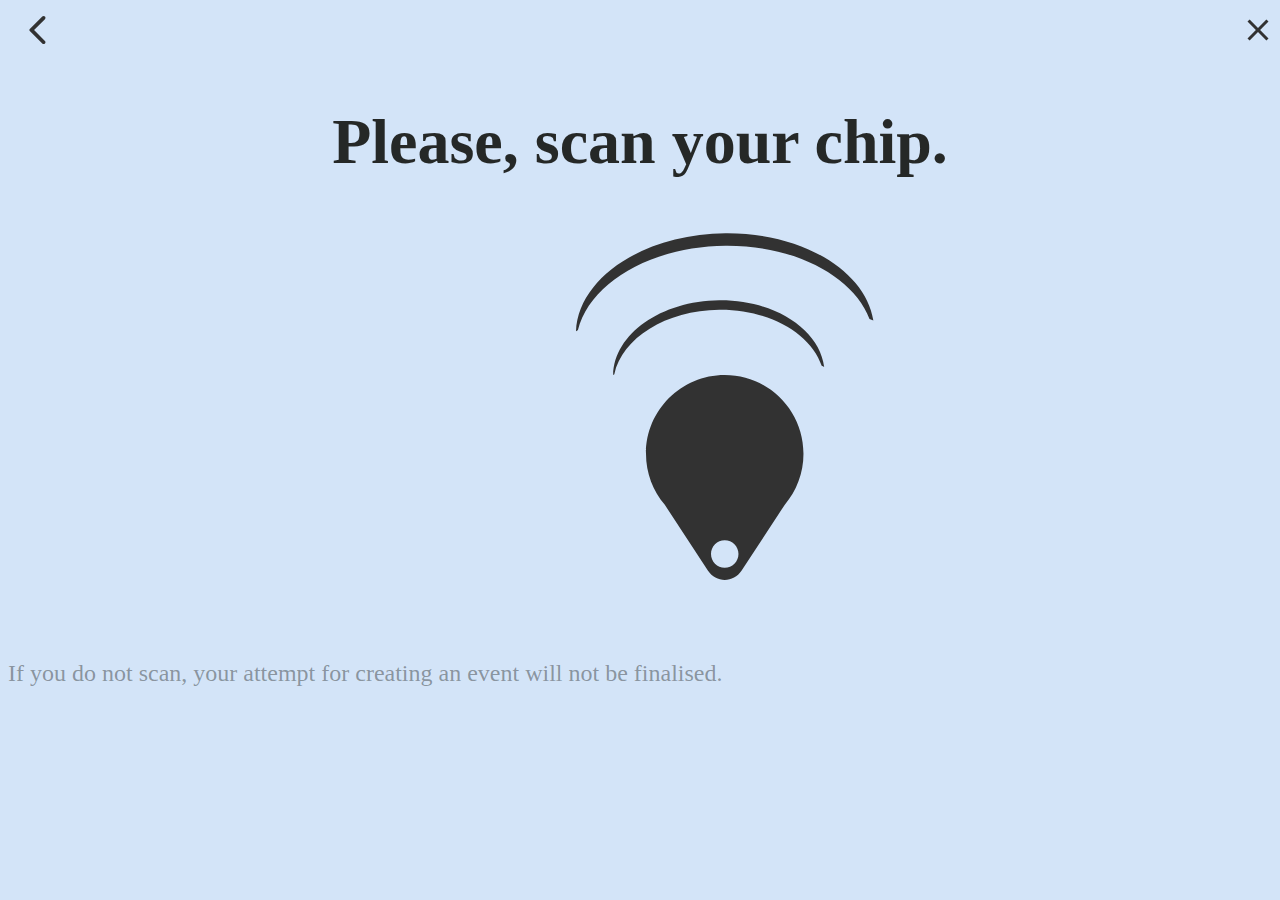
<file: events.html/scan-event.html>
<!DOCTYPE html>
<html lang="en">
<head>
  <meta charset="UTF-8">
  <meta name="viewport" content="width=device-width, initial-scale=1.0">
  <title>Scan event</title>
  <link rel="stylesheet" type="text/css" href="stylesheet.css">
</head>

<body style="background-color:rgb(37, 121, 222, 0.2);">
<header id="navigation-sc">
  <svg width="1800" height="36" viewBox="0 0 1800 36" fill="none" xmlns="http://www.w3.org/2000/svg">
    <g clip-path="url(#clip0_839_2275)">
    <path d="M24.93 4.48509C24.195 3.75009 23.01 3.75009 22.275 4.48509L9.81003 16.9501C9.22503 17.5351 9.22503 18.4801 9.81003 19.0651L22.275 31.5301C23.01 32.2651 24.195 32.2651 24.93 31.5301C25.665 30.7951 25.665 29.6101 24.93 28.8751L14.07 18.0001L24.945 7.12509C25.665 6.40509 25.665 5.20509 24.93 4.48509Z" fill="#323232"/>
    </g>
    <g clip-path="url(#clip1_839_2275)">
    <path d="M1248.5 9.615L1246.39 7.5L1238 15.885L1229.61 7.5L1227.5 9.615L1235.89 18L1227.5 26.385L1229.61 28.5L1238 20.115L1246.39 28.5L1248.5 26.385L1240.11 18L1248.5 9.615Z" fill="#323232"/>
    </g>
    <defs>
    <clipPath id="clip0_839_2275">
    <rect width="36" height="36" fill="white"/>
    </clipPath>
    <clipPath id="clip1_839_2275">
    <rect width="36" height="36" fill="white" transform="translate(1220)"/>
    </clipPath>
    </defs>
    </svg>
</header>
  
<h2>
  Please, scan your chip.
</h2>

<svg id="chip" width="298" height="348" viewBox="0 0 298 348" fill="none" xmlns="http://www.w3.org/2000/svg">
  <path fill-rule="evenodd" clip-rule="evenodd" d="M38.3171 142.164C45.9936 106.11 90.1021 78.1154 143.222 77.6755C193.005 77.2632 234.628 101.185 245.681 133.768C246.524 134.149 247.357 134.549 248.179 134.967C243.367 97.1198 198.305 67.8362 143.27 68.292C85.207 68.7728 37.9108 102.174 37.1902 143.038C37.5624 142.743 37.9381 142.451 38.3171 142.164Z" fill="#323232"/>
  <path fill-rule="evenodd" clip-rule="evenodd" d="M1.94914 97.9532C13.8215 50.7659 75.4442 14.3323 149.492 13.7191C218.931 13.1441 277.123 44.2519 293.497 86.8801C294.801 87.3982 296.088 87.9495 297.357 88.5331C289.587 38.8263 226.47 0.59072 149.556 1.22765C68.3778 1.89988 2.13318 45.6226 5.29941e-05 99.3688C0.642603 98.8877 1.29234 98.4158 1.94914 97.9532Z" fill="#323232"/>
  <path fill-rule="evenodd" clip-rule="evenodd" d="M227.474 221.737C227.474 241.144 220.454 258.91 208.813 272.636L165.489 338.847C157.594 350.913 139.913 350.913 132.018 338.847L88.802 272.801C77.0775 259.053 70 241.222 70 221.737C70 178.252 105.252 143 148.737 143C192.223 143 227.474 178.252 227.474 221.737ZM148.737 335.729C156.322 335.729 162.47 329.581 162.47 321.996C162.47 314.411 156.322 308.263 148.737 308.263C141.152 308.263 135.004 314.411 135.004 321.996C135.004 329.581 141.152 335.729 148.737 335.729Z" fill="#323232"/>
  </svg>
  
  <h6 id="hints">
    If you do not scan, your attempt for creating an event will not be finalised.
  </h6>

</body>
</html>
</file>
<file: events.html/stylesheet.css>
header {
  text-align: right;
  margin-top: 12px;
}

h6 {
  display: inline-flex;
  align-items: right;
  text-align: right;
  margin-top: 4px;
  margin-bottom: 0px;
  gap: 9px;
  color: var(--black, rgba(18, 19, 15, 0.90));
  /* Headlines&unfocused */
  font-family: Basic Sans;
  font-size: 36px;
  font-style: normal;
  font-weight: 400;
  line-height: normal;}
  
  svg#sun {
    padding-top: 4px;
    color: var(--black, rgba(18, 19, 15, 0.90));
  }

  h2 {
    text-align: center;
    color: var(--black, rgba(18, 19, 15, 0.90));
    font-family: Basic Sans;
    font-size: 64px;
    font-style: normal;
    font-weight: 600;
    line-height: normal;
  }
  
  h1 {
    text-align: center;
    color: var(--black, rgba(18, 19, 15, 0.90));
    font-family: Basic Sans;
    font-size: 128px;
    font-style: normal;
    font-weight: 600;
    line-height: normal;
    margin-bottom: 0px;
  }

  p {
    text-align: center;
    color: var(--black, rgba(18, 19, 15, 0.90));
    font-family: Basic Sans;
    font-size: 32px;
    font-style: normal;
    font-weight: 600;
    line-height: normal;
    margin-top: 12px;
  }
div#building {
    color: var(--black, rgba(18, 19, 15, 0.90));
    margin-left: 744px;
    margin-right: 568px;
    margin-bottom: 72px;
    width: auto;
    align-items: center;
 }

 header#navigation-sc {
  align-items: center;
  padding-left: 12px;
  padding-right: 12px;
 }

 .clip0_839_2275 {
  text-align:right
 }

 svg#chip {
  color: var(--black, rgba(18, 19, 15, 0.90));
  margin-left: 568px;
  margin-right: 568px;
  margin-bottom: 72px;
  width: auto;
  align-items: center;
}

h6#hints {
  text-align: center;
  align-items: center;
  color: var(--black, rgba(18, 19, 15, 0.40));
  font-family: Basic Sans;
  font-size: 24px;
  font-style: normal;
  font-weight: 400;
  line-height: normal;
}
</file>
